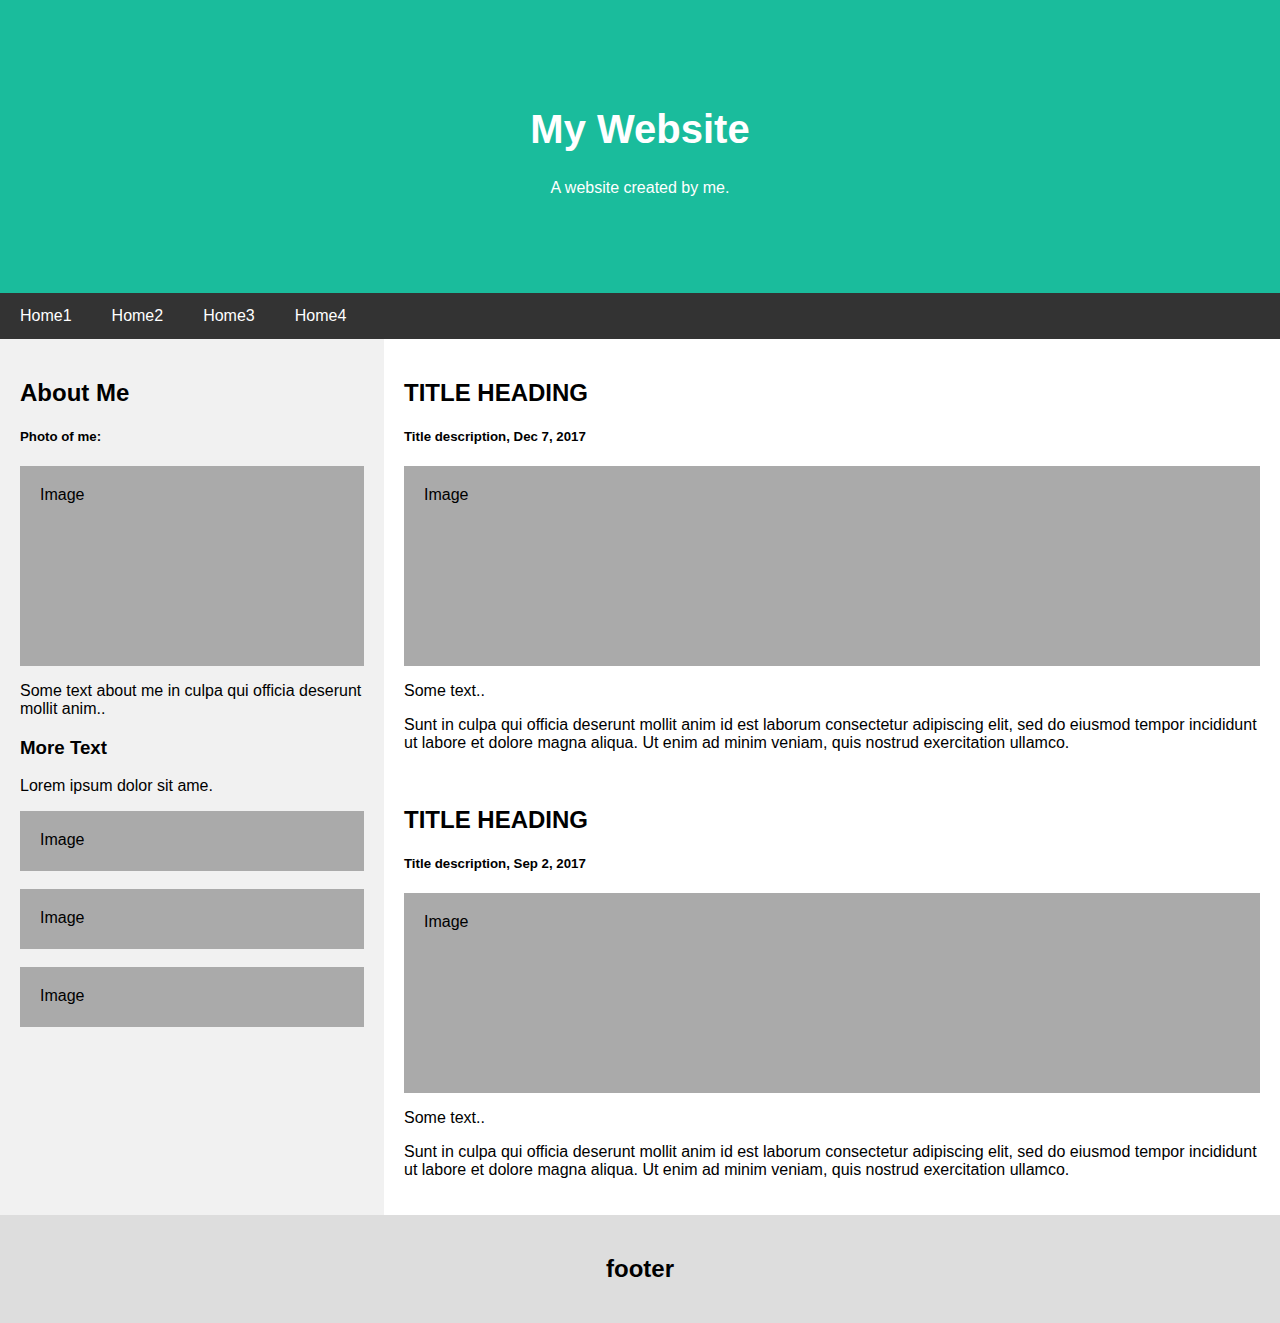
<file: index.html>
<html lang="en">
<head>
    <meta charset="UTF-8">
    <meta http-equiv="X-UA-Compatible" content="IE=edge">
    <meta name="viewport" content="width=device-width, initial-scale=1.0">
    <title>Document</title>
    <link rel="stylesheet" href="style.css">
</head>
<body>
    <!-- start first session -->
    <div class="header">
        <h1>My Website</h1>
        <p>A website created by me.</p>
    </div>
    <!-- end first session -->
    <!-- start nav bar -->
    <div class="navbar">
        <a href=""> Home1</a>
        <a href=""> Home2 </a>
        <a href=""> Home3 </a>
        <a href=""> Home4 </a>
        
    </div>
    <!-- end navbar -->
    <!-- about us div -->
    <div class="row">
        <div class="side">
            <h2>About Me</h2>
        <h5>Photo of me:</h5>
        <div class="fakeimg" style="height:200px;">Image</div>
        <p>Some text about me in culpa qui officia deserunt mollit anim..</p>
        <h3>More Text</h3>
        <p>Lorem ipsum dolor sit ame.</p>
        <div class="fakeimg" style="height:60px;">Image</div><br>
        <div class="fakeimg" style="height:60px;">Image</div><br>
        <div class="fakeimg" style="height:60px;">Image</div>


        </div>
        <div class="main">
            <h2>TITLE HEADING</h2>
            <h5>Title description, Dec 7, 2017</h5>
            <div class="fakeimg" style="height:200px;">Image</div>
            <p>Some text..</p>
            <p>Sunt in culpa qui officia deserunt mollit anim id est laborum consectetur adipiscing elit, sed do eiusmod tempor incididunt ut labore et dolore magna aliqua. Ut enim ad minim veniam, quis nostrud exercitation ullamco.</p>
            <br>
            <h2>TITLE HEADING</h2>
            <h5>Title description, Sep 2, 2017</h5>
            <div class="fakeimg" style="height:200px;">Image</div>
            <p>Some text..</p>
            <p>Sunt in culpa qui officia deserunt mollit anim id est laborum consectetur adipiscing elit, sed do eiusmod tempor incididunt ut labore et dolore magna aliqua. Ut enim ad minim veniam, quis nostrud exercitation ullamco.</p>
        </div>
      </div>

    <!-- footer -->
    <div class="footer">
        <h2> footer </h2>
    </div>
</body>
</html>
</file>
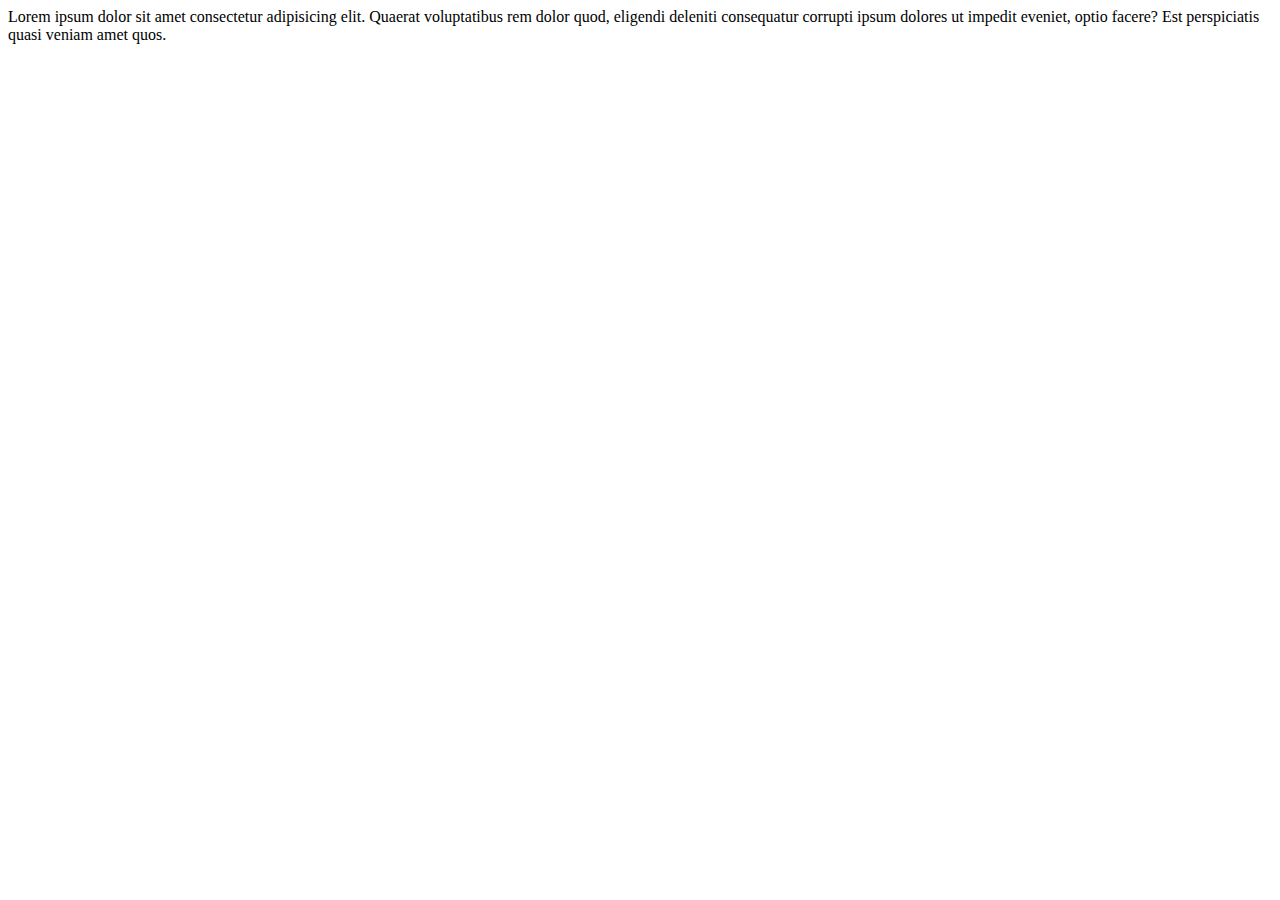
<file: About.html>
<html lang="en">
<head>
    <meta charset="UTF-8">
    <meta http-equiv="X-UA-Compatible" content="IE=edge">
    <meta name="viewport" content="width=device-width, initial-scale=1.0">
    <title>Document</title>
</head>
<body>
    <P>Lorem ipsum dolor sit amet consectetur adipisicing elit. Quaerat voluptatibus rem dolor quod, eligendi deleniti consequatur corrupti ipsum dolores ut impedit eveniet, optio facere? Est perspiciatis quasi veniam amet quos.</P>
</body>
</html>
</file>
<file: style.css>
*{
    box-sizing: border-box;
}
body{
    font-family: Arial, Helvetica, sans-serif;
    margin: 0;
}
.header{
    padding: 80px; 
    text-align: center;
    background: #1abc9c;
    color: white;
}
.header h1{
    font-size: 40px;
}
.header p{

}
.navbar {
    overflow: hidden; /* Hide overflow */
    background-color: #333; /* Dark background color */
    position: sticky;
  position: -webkit-sticky;
  top: 0;
  }

  .navbar a {
    float: left; /* Make sure that the links stay side-by-side */
    display: block; /* Change the display to block, for responsive reasons (see below) */
    color: white; /* White text color */
    text-align: center; /* Center the text */
    padding: 14px 20px; /* Add some padding */
    text-decoration: none; /* Remove underline */
  }
  .dropdown {
    float: left;
    overflow: hidden;
  }
  /* Change color on hover/mouse-over */
.navbar a:hover {
  background-color: #ddd; /* Grey background color */
  color: black; /* Black text color */
}
.row {
    display: flex;
    flex-wrap: wrap;
  }
  .side {
    flex: 30%; /* Set the width of the sidebar */
    background-color: #f1f1f1; /* Grey background color */
    padding: 20px; /* Some padding */
  }
  /* Main column */
.main {
    flex: 70%; /* Set the width of the main content */
    background-color: white; /* White background color */
    padding: 20px; /* Some padding */
  }
  /* Fake image, just for this example */
.fakeimg {
    background-color: #aaa;
    width: 100%;
    padding: 20px;
  }
  .footer {
    padding: 20px; /* Some padding */
    text-align: center; /* Center text*/
    background: #ddd; /* Grey background */
  }

  /* Responsive layout - when the screen is less than 700px wide, make the two columns stack on top of each other instead of next to each other */
@media screen and (max-width: 700px) {
    .row {
      flex-direction: column;
    }
  }
  
  /* Responsive layout - when the screen is less than 400px wide, make the navigation links stack on top of each other instead of next to each other */
  @media screen and (max-width: 400px) {
    .navbar a {
      float: none;
      width: 100%;
    }
  }
</file>
